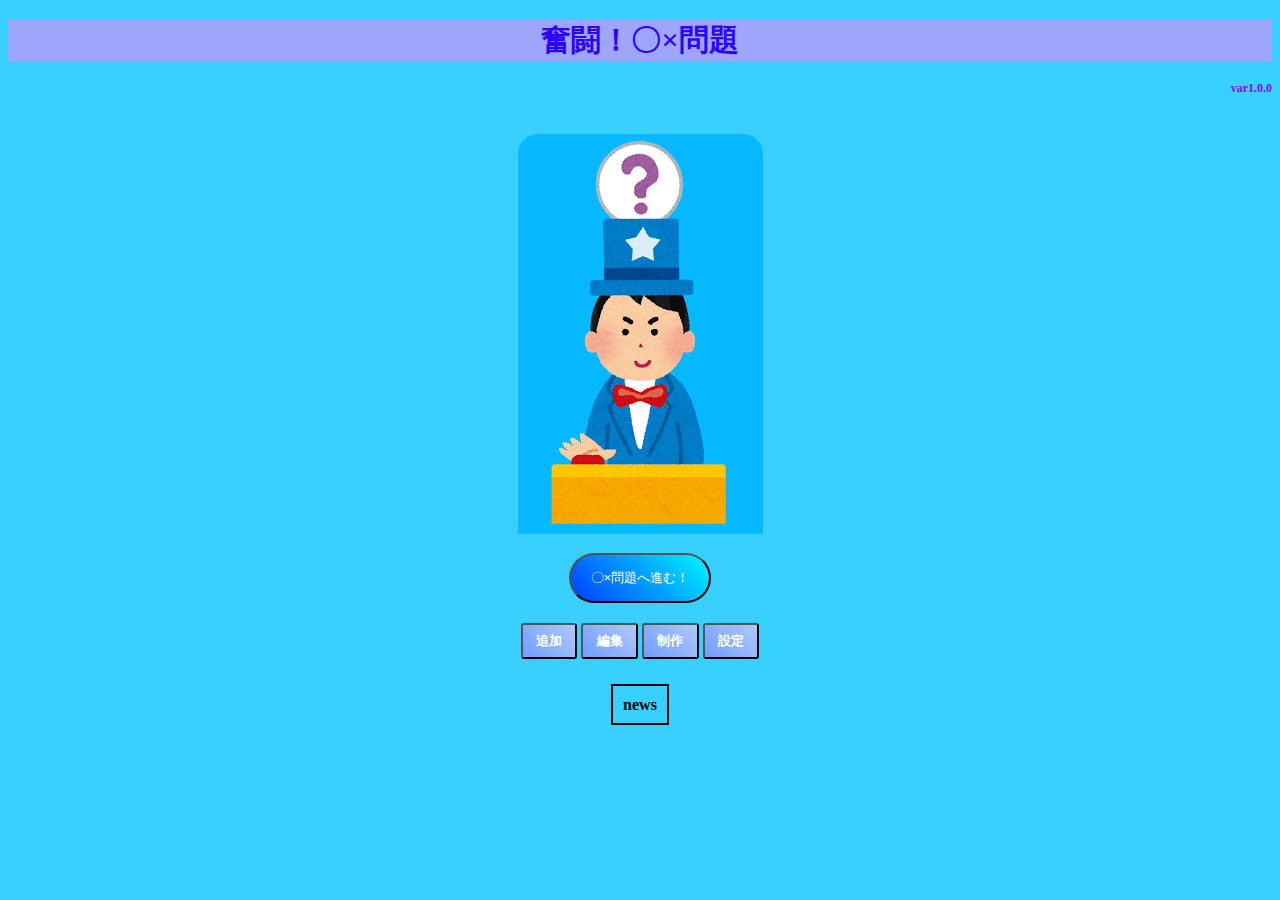
<file: www/index.html>
<!DOCTYPE HTML>
<html>
<head>
    <meta charset="utf-8">
    <meta name="viewport" content="width=device-width, initial-scale=1, maximum-scale=1, user-scalable=no">
    <meta http-equiv="Content-Security-Policy" content="default-src * data: gap: content: https://ssl.gstatic.com; style-src * 'unsafe-inline'; script-src * 'unsafe-inline' 'unsafe-eval'">
    <script src="components/loader.js"></script>
    <link rel="stylesheet" href="components/loader.css">
    <link rel="stylesheet" href="css/style.css">
    <script>
    </script>
</head>
<body>
    <section>
       <h1 id="title">奮闘！〇×問題</h1>
      <h5>var1.0.0</h5>
       <br>
       <img class ="gazou" src ="quize.png">
        <div class="mainmenu">
            <button class="square_btn" onclick="location.href='play.html'">〇×問題へ進む！</button>
            <br>
            <button class="square_btn2" onclick="location.href='tuika.html'">追加</button>
            <button class="square_btn2" onclick="location.href='hensyo.html'">編集</button>
            <button class="square_btn2" onclick="location.href='seisaku.html'">制作</button>
            <button class="square_btn2" onclick="location.href='load.html'">設定</button>
            <br>
            <div class="hidden_box">
            <label for="label1">news</label>
            <input type="checkbox" id="label1"/>
            <div class="hidden_show">
            <h3>アップデート情報</h3>
            <h4>奮闘！○×クイズ！遂にリリース！！</h4>
            <h4>次回アップデート時、一問削除機能追加予定！</h4>
            <h4>今後のアップデートで一覧表示をメニューに実装予定!</h4>
            <h4>魅力値増減のバリエーション増加予定！！</h4>
            
            
            </div>
            </div>
        </div>
        </section>
    </div><!-- /.main-wrapper -->
    <script>
    </script>        
</body>
</html>
</file>
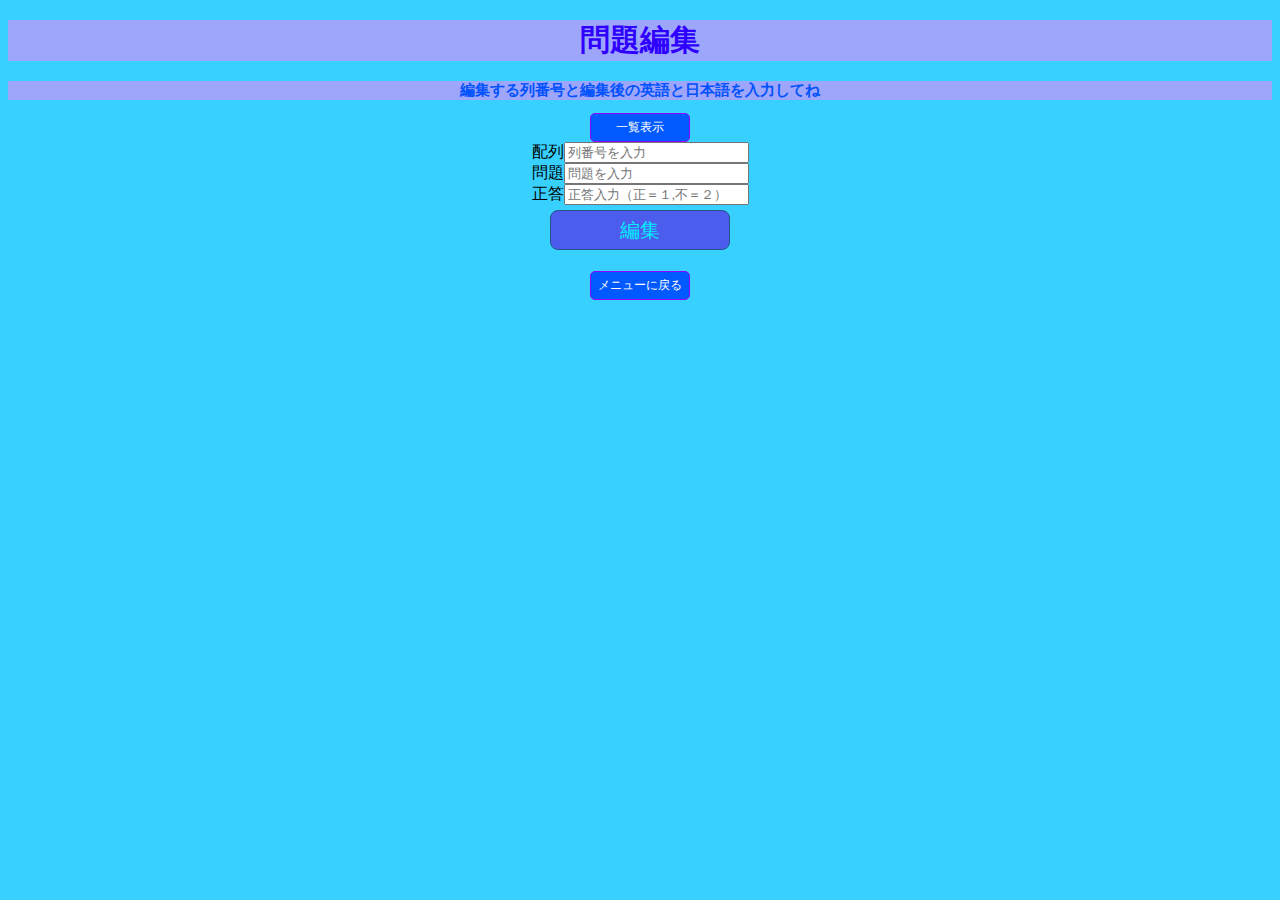
<file: www/hensyo.html>
<!DOCTYPE HTML>
<html>
<head>
    <meta charset="utf-8">
    <meta name="viewport" content="width=device-width, initial-scale=1, maximum-scale=1, user-scalable=no">
    <meta http-equiv="Content-Security-Policy" content="default-src * data: gap: content: https://ssl.gstatic.com; style-src * 'unsafe-inline'; script-src * 'unsafe-inline' 'unsafe-eval'">
    <script src="components/loader.js"></script>
    <link rel="stylesheet" href="components/loader.css">
    <link rel="stylesheet" href="css/style.css">
    <script>
        var wordList = [];
        var storage = localStorage;
        var keyword = "word01";

        //一覧表示
        function ichiran(){

        //ローカルストレージからデータを取得する
        var strData = storage.getItem(keyword);
        wordList = JSON.parse(strData);

            var wordList2 = '';
            if(wordList === null){
                document.getElementById("resultMessage1").innerHTML = "問題が登録されていません";
            }else{
            for (var i=0; i<wordList.length;i++){
                wordList2 += "<li>["+ i + "]"+ wordList[i].mondai + ":" + wordList[i].ans+"</il>"; 
            }
            document.getElementById("resultMessage1").innerHTML = "一覧を表示します";
            document.getElementById("resultMessage123").innerHTML = "正解＝１　不正解＝２";                  
            document.getElementById("resultMessage2").innerHTML = wordList2;
            }

        }
    

        function sakuzyo(){

        hash4 = {};    
        //データ登録
        var ban = document.getElementById("ban").value;
        var mondai = document.getElementById("mondai").value;
        var ans = document.getElementById("ans").value;

         //記入漏れがないかのチェック
        var flag = 0;
        // 設定開始（必須にする項目を設定してください）
        if(!ban){
            flag = 1;
        }else if(!mondai){ //「日本語」の入力をチェック
            flag = 1;
        }else if(!ans){ // 「英語」の入力をチェック}
            flag = 1;
        }
        // 設定終了
        if(flag == 1){
            window.alert('必須項目に未入力がありました'); // 入力漏れがあれば警告ダイアログを表示
            return false; // 送信を中止
        }
        else if(flag == 0){
            window.alert("編集を開始します"); 
  

        //ローカルストレージからデータを取得する
        alert("ストレージからデータを読み込みます");
        var strData = storage.getItem(keyword);
         wordList = JSON.parse(strData);
           
       //データ登録// 配列のkeyに対し値を設定する
        hashDataMondai = mondai;
        hashDataAns = ans;
                        
        //配列にデータを編集する
        for(var i = 0; i<wordList.length;i++){
            if(wordList[i] == wordList[ban]){
                wordList[i] = {mondai:hashDataMondai,ans:hashDataAns}
                /*wordList[i].japanese = hashDataJp2;
                wordList[i].english = hashDataEng2;*/
            }else{
            }
        }
         
                
            
        //ローカルストレージに保存する
        storage.setItem(keyword, JSON.stringify(wordList));         

            //データの保存後の一覧表示
            alert("データの件数は" + wordList.length +"件です");
            for (var i=0; i < wordList.length; i++){
                alert(wordList[i].mondai + "/" + wordList[i].ans);
                
            }
            return true; // 送信を実行
        }
    }
    </script>
    </head>
    <body >
            <h1 id="title">問題編集</h1>
        <div id="tuikamenu">
            <h2>編集する列番号と編集後の英語と日本語を入力してね</h2>
            <button class ="menu2" onclick="ichiran()">一覧表示</button><br>
            配列<input type="text" id="ban" placeholder="列番号を入力"><br>
            問題<input type="text" id="mondai" placeholder="問題を入力"><br>
            正答<input type="text" id="ans" placeholder="正答入力（正＝１,不＝２）"><br>
            <button class="button" onclick="sakuzyo();">編集</button>
        </div>
        <p id ="resultMessage1"></p>
        <p id ="resultMessage123"></p>
        <p class = "ran" id ="resultMessage2"></p>
 
        <button class="menu2" onclick="location.href='index.html'">メニューに戻る</button>
        
        </body>
        </html>
</file>
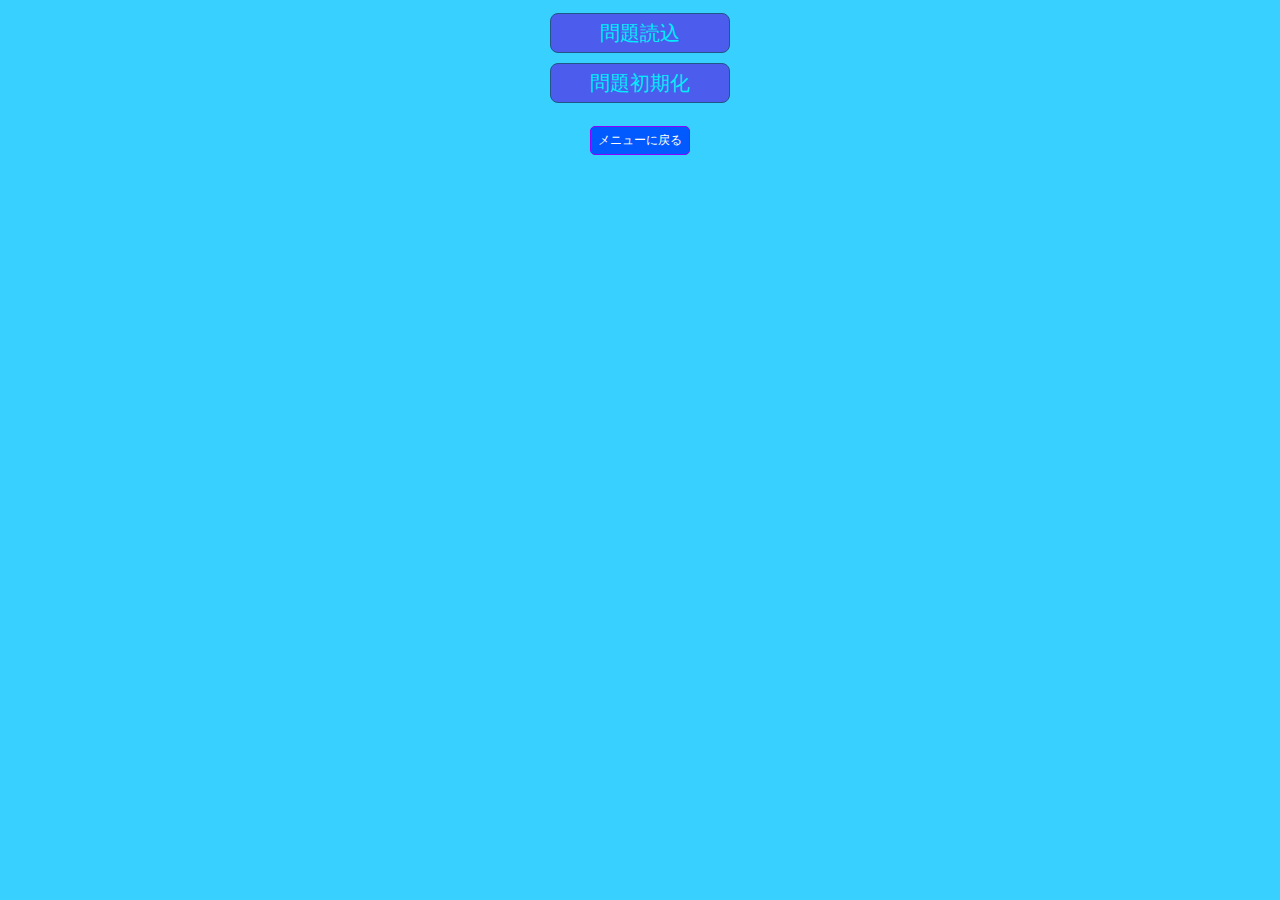
<file: www/load.html>
<!DOCTYPE HTML>
<html>
<head>
    <meta charset="utf-8">
    <meta name="viewport" content="width=device-width, initial-scale=1, maximum-scale=1, user-scalable=no">
    <meta http-equiv="Content-Security-Policy" content="default-src * data: gap: content: https://ssl.gstatic.com; style-src * 'unsafe-inline'; script-src * 'unsafe-inline' 'unsafe-eval'">
    <script src="components/loader.js"></script>
    <link rel="stylesheet" href="components/loader.css">
    <link rel="stylesheet" href="css/style.css">
    <script>

        var storage = localStorage; //ローカルストレージの設定
        var keyword = "word01";     //ローカルストレージのキー

        //初期データ
        var syokiData = [
            { mondai :"プライバシーマーク制度で評価されるマネジメントシステムの管理の対象は個人情報である",ans :"1"},
            {mondai :"業務分析を行うときに，DFDを用いて検討するのに適しているものは業務の流れの改善点である",ans :"1"},
            {mondai :"2バイトで1文字を表すときの最大文字数は65365である。",ans :"2"},
            {mondai :"インターネットを利用した新たなビジネスモデルを保護する法律は特許法である。。",ans :"2"},
            {mondai :"PKIにおいて，電子証明書が正当性を証明しているものは共通鍵である。。",ans :"2"},
        ]
        //単語リスト
        var　wordList = [];

        //データの読み込み
        function loadData(){
            alert("データを読み込みます");
            var strData = storage.getItem(keyword);

            if (strData === null){
                alert("データがありません。初期データをロードします");
                wordList = syokiData;
                strData = JSON.stringify(wordList);
                storage.setItem(keyword,strData);
            }else{

                alert("データを読み込みます");
                strData = storage.getItem(keyword);
                wordList = JSON.parse(strData);
            }

            alert("データの件数は" + wordList.length + "件です");

            document.getElementById("resultMessage1").innerHTML = "問題読込完了"
            document.getElementById("resultMessage2").innerHTML = "問題数は" + wordList.length + "件です";
        }
        function resetData(){
            storage.removeItem(keyword);
            alert("ローカルストレージの内容を削除しました");
            document.getElementById("resultMessage1").innerHTML =" ";
            document.getElementById("resultMessage2").innerHTML =" ";
        }




    </script>
</head>
<body>
    <section>
        <div class ="mainmenu">
            <button class="button" onclick="loadData()">問題読込</button><br>
            <button class="button" onclick="resetData()">問題初期化</button><br>
            <br>
            <button class="menu2" onclick="location.href='index.html'">メニューに戻る</button>
            
        </section>
        <p id ="resultMessage1"></p>
        <p id ="resultMessage2"></p>
    <script>
    </script>        
</body>
</html>
</file>
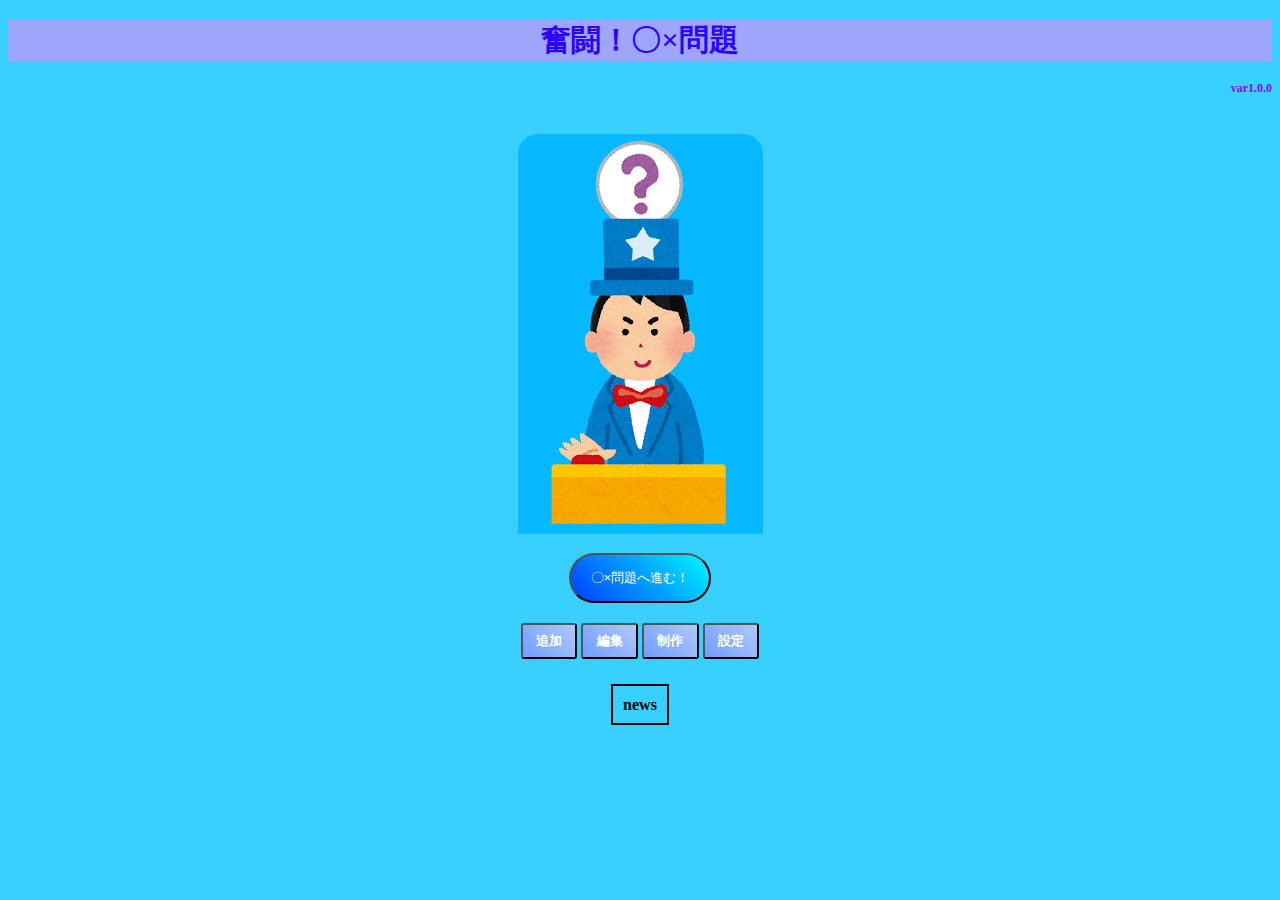
<file: www/play.html>
<!DOCTYPE HTML>
<html>
<head>
    <meta charset="utf-8">
    <meta name="viewport" content="width=device-width, initial-scale=1, maximum-scale=1, user-scalable=no">
    <meta http-equiv="Content-Security-Policy" content="default-src * data: gap: content: https://ssl.gstatic.com; style-src * 'unsafe-inline'; script-src * 'unsafe-inline' 'unsafe-eval'">
    <script src="components/loader.js"></script>
    <link rel="stylesheet" href="components/loader.css">
    <link rel="stylesheet" href="css/style.css">
    <script>
    	// 問題番号
    	var no = 0;
    	// 正解数
    	var score = 0;
    	// 単語リスト
    	var wordList = [];
	  	var storage = localStorage;
	  	var keyword = "word01";
  
      //HP管理
      var beu = 100;

       function initData(){
            var strData = storage.getItem(keyword);
            if(strData === null){
            alert("問題がありません！問題読込して再実行してください");
                location.href="index.html";
            }else{
                wordList = JSON.parse(strData);
                alert("多部くんを一流俳優に導け！(全部で" + wordList.length +"問です)");


            //問題をランダムにする
            var num = wordList.length;

            while (num) {
              var i = Math.floor(Math.random() * num);
              var strn = wordList[--num];
              wordList[num] = wordList[i];
              wordList[i] = strn;
          }
		    	showQuestion();
	    	}
    	}

    	// 問題を表示する
      function showQuestion() {
    	  if(no<wordList.length){
        document.getElementById("question").innerHTML = wordList[no].mondai;
        document.getElementById("beuMe").innerHTML = "魅力="+beu;

        }else{
        //全問終了時、正解発表
        document.getElementById("question").innerHTML = score + "/" + wordList.length;
        document.getElementById("beutful").innerHTML = "あなたの魅力は"+beu+"です";
        document.getElementById("answerForm").style.display = "none";
        document.getElementById("gazou").style.display = "none";
        document.getElementById("beuMe").style.display = "none";
          if(beu >= 100+(wordList.length*50)){
            document.getElementById("resultMessage").innerHTML = "おめでとう！スターになりました";
            document.getElementById("resultImage").src = "suta.png";
          }else if(beu >= ((wordList.length*50)+100) * 0.7){
          document.getElementById("resultMessage").innerHTML = "惜しい！あなたの才能はあと少しで開花します！"
          document.getElementById("resultImage").src = "imetore.png";
          }else if(beu >= ((wordList.length*50)+100) * 0.5){
          document.getElementById("resultMessage").innerHTML = "バックダンサー多部くん。"
          document.getElementById("resultImage").src = "bokan.png";
          }else{
          document.getElementById("resultMessage").innerHTML = "まだまだ努力が必要です";
          document.getElementById("resultImage").src = "otido.png";            
          }
        }
      }

    	
    	// 入力された回答の正誤判定を行う
        var answer = 0;
        function tada(){
            answer = 1;
            document.getElementById("resMessage").innerHTML = "あなたの回答は〇です";
        }
        function batu(){
            answer = 2;
            document.getElementById("resMessage").innerHTML = "あなたの回答は✖です";
            
        }
        //正誤発表
      function judge() {
         //ダメージ、回復抽選
         var rand = Math.floor(Math.random()*5);
         //被ダメージ量
         if(answer == wordList[no].ans){
         if(rand == 0){
            document.getElementById("resultMessage").innerHTML ="正解です（何かのコツをつかんだ）";
            document.getElementById("resImage").src = "hero.png";
            score++;
            beu = beu + 100;
            }else if(rand == 1){
            document.getElementById("resultMessage").innerHTML ="正解です（憧れの場所へ！）";
            document.getElementById("resImage").src = "platinum.png";
            score++;
            beu = beu + 75;   
            }else{
               document.getElementById("resultMessage").innerHTML ="正解です";
               document.getElementById("resImage").src = "kumasan2.png";
               score++;
               beu = beu + 50;   
            }
            answer = 0;
         }else{
            if(rand == 0){
            document.getElementById("resultMessage").innerHTML ="不正解です(痛恨の一撃）";
            document.getElementById("resImage").src = "damee.png";
            beu = beu - 75
           }else if(rand == 1){
            document.getElementById("resultMessage").innerHTML ="不正解です（筋力UPでダメージダウン！）";
            document.getElementById("resImage").src = "sokutei.png";
            beu = beu - 30
           }else{
            document.getElementById("resultMessage").innerHTML ="不正解です";
            document.getElementById("resImage").src = "kumasan.png";
            beu = beu - 50 
           }
         }
         if(beu < 1){
            document.getElementById("resultMessage").innerHTML ="魅力が０になってしまった";
            document.getElementById("resImage").src = "toboke.png";
            document.getElementById("answerForm").style.display = "none";
            document.getElementById("question").style.display = "none";
            document.getElementById("beuMe").style.display = "none";
         }
         no++;
         answer = 0;
        
        showQuestion();
        document.getElementById("resMessage").innerHTML = "";
    	}
    </script>
</head>
   <body onload="initData()">
	<h1 id="title">Question</h1>
	<div id="question"></div>
   <div id="beuMe"></div>
   <div id="beutful"></div>
   <div id="answerForm">
        <button class="btn" id="answer" onclick="tada()">〇</button>
        <button class="btn" id="answer" onclick="batu()">✖</button>
        <br>
        <button class="ansButton" onclick="judge()">回答を送信</button>
   </div>
   <div id ="resButton">
   <button class="menu2" onclick="location.href='index.html'">メニューに戻る</button>
   </div>
   <p id="resultMessage"></p>
   <img id="resultImage" src="">
   <div id ="gazou">
   <p id="miryoku"></p>
   <p id="resMessage"></p>
   <img id="resImage" src="">
   </div>
</body>
</html>
</file>
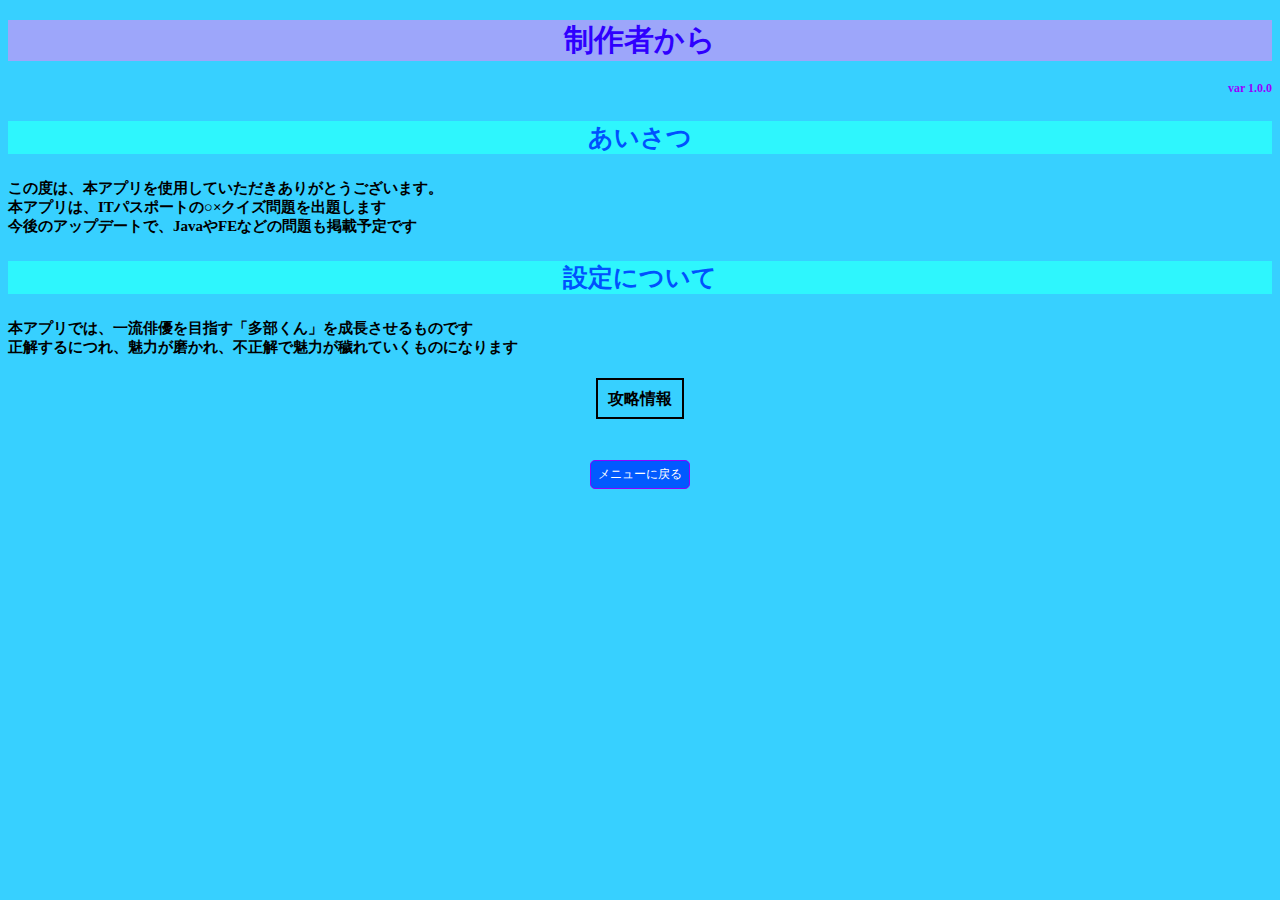
<file: www/seisaku.html>
<!DOCTYPE HTML>
<html>
<head>
    <meta charset="utf-8">
    <meta name="viewport" content="width=device-width, initial-scale=1, maximum-scale=1, user-scalable=no">
    <meta http-equiv="Content-Security-Policy" content="default-src * data: gap: content: https://ssl.gstatic.com; style-src * 'unsafe-inline'; script-src * 'unsafe-inline' 'unsafe-eval'">
    <script src="components/loader.js"></script>
    <link rel="stylesheet" href="components/loader.css">
    <link rel="stylesheet" href="css/style.css">
   <script>
   </script>
</head>
<body>
   <h1>制作者から</h1>
   <h5>var 1.0.0</h5>
   
   </div>
   </div>
   <h3>あいさつ</h3>
   <h4>この度は、本アプリを使用していただきありがとうございます。
   <br>本アプリは、ITパスポートの○×クイズ問題を出題します
   <br>今後のアップデートで、JavaやFEなどの問題も掲載予定です</h4>
   <h3>設定について</h3>
   <h4>本アプリでは、一流俳優を目指す「多部くん」を成長させるものです
   <br>正解するにつれ、魅力が磨かれ、不正解で魅力が穢れていくものになります</h4>
   <div class="hidden_box">
   <label for="label1">攻略情報</label>
   <input type="checkbox" id="label1"/>
   <div class="hidden_show">
   <h3>攻略情報</h3>
   <h4>正解時の魅力UP値<br>（20％＝100,20％＝75,60％＝50）
   <br>不正解時の魅力DOWN値<br>（20％＝75,60％＝50,20％＝30）う
   <br>
   <br>Happy End(問題数*50+100)
   <br>初期問題だと350
   <br>End1(問題数*50+100)*0.7
   <br>初期問題だと245
   <br>End2(問題数*50+100)*0.5
   <br>初期問題だと175
   <br>Bat End(それ以下)</h4>
   
   </div>
   </div>

   <br>
    <button class="menu2" onclick="location.href='index.html'">メニューに戻る</button>
</body>
</html>
</file>
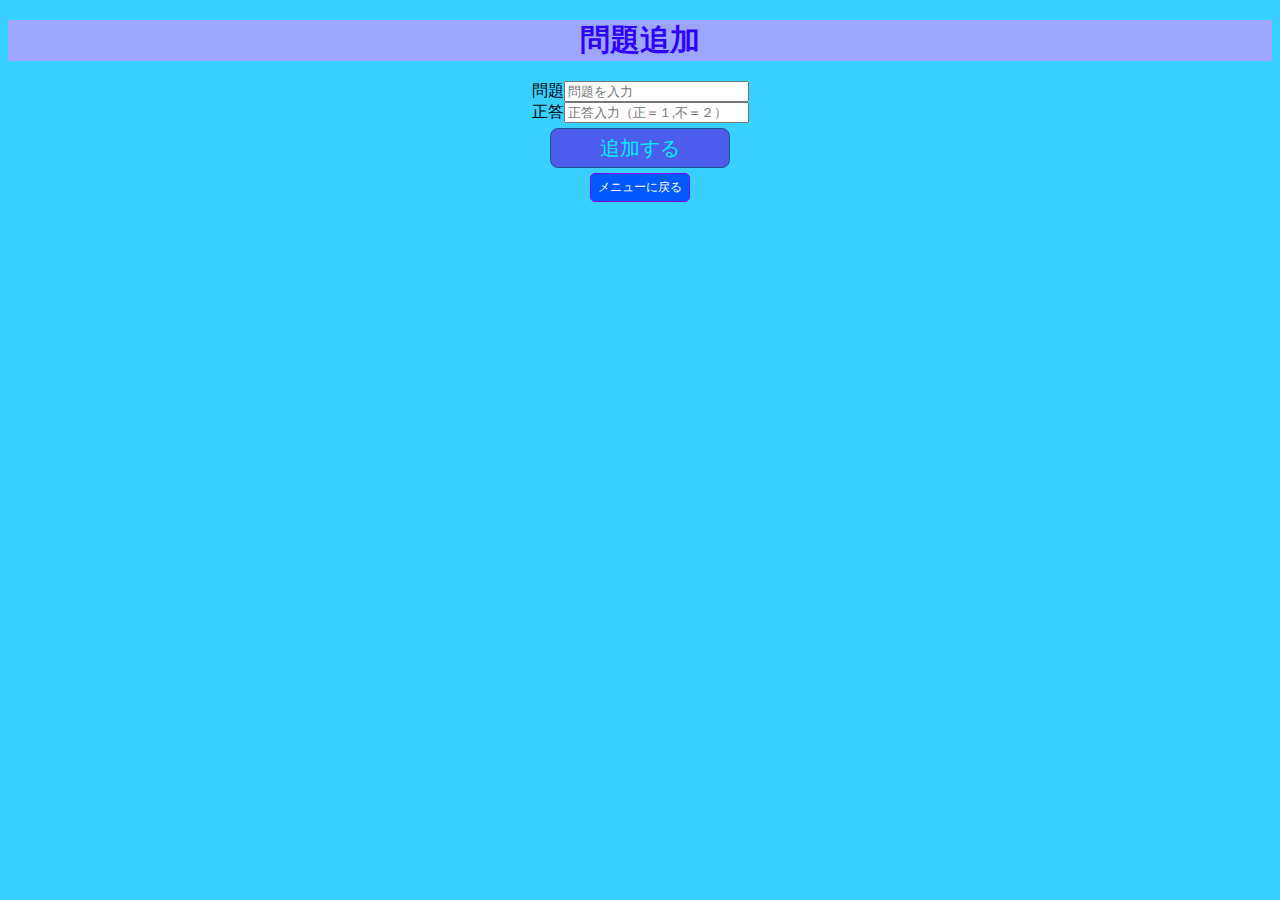
<file: www/tuika.html>
<!DOCTYPE HTML>
<html>
<head>
    <meta charset="utf-8">
    <meta name="viewport" content="width=device-width, height=device-height, initial-scale=1, maximum-scale=1, user-scalable=no">
    <meta http-equiv="Content-Security-Policy" content="default-src * data: gap: https://ssl.gstatic.com; style-src * 'unsafe-inline'; script-src * 'unsafe-inline' 'unsafe-eval'">
    <link rel="stylesheet" href="components/loader.css">
    <script src="components/loader.js"></script>
    <link rel="stylesheet" href="components/loader.css">
    <link rel="stylesheet" href="css/style.css">
    <script>
    var wordList = [];
    var storage = localStorage;
    var keyword = "word01";

    function tuika(){
        //データ登録
        var mondai = document.getElementById("mondai").value;
        var ans = document.getElementById("ans").value;
        // 連想配列の初期化
        var hash2 = {};

         //記入漏れがないかのチェック
         var flag = 0;
            // 設定開始（必須にする項目を設定してください）
            if(!mondai){ //「問題」の入力をチェック
                flag = 1;
            }else if(!ans){ // 「回答」の入力をチェック}
                flag = 1;
            }
            // 設定終了
            if(flag == 1){
                window.alert('必須項目に未入力がありました'); // 入力漏れがあれば警告ダイアログを表示
                return false; // 送信を中止
            }
            else if(flag == 0){
                window.alert(mondai+"/"+ans+"を登録します"); 

            //ローカルストレージからデータを取得する
            var strData = storage.getItem(keyword);
            wordList = JSON.parse(strData);
           
            //データ登録// 配列のkeyに対し値を設定する
            hash2.mondai = mondai;
            hash2.ans = ans;
                        
            //配列にデータを追加する
            wordList.push(hash2);
                        
            //ローカルストレージに保存する
            storage.setItem(keyword, JSON.stringify(wordList));         
            return true; // 送信を実行
        }
    }
    </script>
</head>
<body>
    <h1 id="title">問題追加</h1>
    <div id ="追加メニュー">
        問題<input type="text" id="mondai" placeholder="問題を入力"><br>
        正答<input type="text" id="ans" placeholder="正答入力（正＝１,不＝２）"><br>
        <button onclick="tuika()" class="button">追加する</button>
        <br>
        <button class="menu2" onclick="location.href='index.html'">メニューに戻る</button>
    </div>
    <p id="resultMessage1"></p>
    <p id="resultMessage2"></p>
</body>
</html>
</file>
<file: www/components/loader.css>
/**
 * This is an auto-generated code by Monaca JS/CSS Components.
 * Please do not edit by hand.
 */

/*** <GENERATED> ***/
</file>
<file: www/css/style.css>
body {
    text-align: center;
    background-color: #37d0ff
}

h1 {
   font-size: 30px;
    color: #2f00ff;
    background-color: rgb(157, 166, 250);
    background-size: 80px;
}
h2 {
    color: rgb(0, 81, 255);
    background-color: rgb(157, 166, 250);
    font-size: 15px;
}
h3{
   font-size: 25px;
   color: rgb(0, 81, 255);
   background-color: rgb(46, 246, 253);
}
h4{
   text-align: left;
   font-size: 15px;
}
h5{
   text-align: right;
   color: rgb(153, 0, 255);
   font-size: 12px;
}

.button{
    width: 180px;
    height: 40px;
    color: #00eeff;
    background-color: rgb(76, 92, 236);
    font-size: 20px;
    border: 1px solid #225588;
    border-radius: 8px;
    padding: 6px 0;
    margin: 5px;
}
.square_btn{
    display: inline-block;
    margin-top: 15px;
    margin-bottom: 20px; 
    padding: 7px 20px;
    height: 50px;
	border-radius: 25px;
    text-decoration: none;
    color: #FFF;
    background-image: -webkit-linear-gradient(45deg, rgb(0, 60, 255) 0%, #00f7ff 100%);
    background-image: linear-gradient(45deg, rgb(0, 60, 255) 0%, #00f7ff 100%);
    transition: .4s;
}

.square_btn:hover {
    background-image: -webkit-linear-gradient(45deg, rgb(0, 60, 255) 0%, #00f7ff 100%);
    background-image: linear-gradient(45deg, rgb(0, 60, 255) 0%, #00f7ff 100%);
}
.square_btn2{
    margin-bottom: 5px;
    display: inline-block;
    padding: 0.5em 1em;
    text-decoration: none;
    border-radius: 3px;
    font-weight: bold;
    color: #FFF;
    background-image: -webkit-linear-gradient(45deg, #709dff 0%, #b0c9ff 100%);
    background-image: linear-gradient(45deg, #709dff 0%, #b0c9ff 100%);
    transition: .4s;
}

.square_btn:hover{
    background-image: -webkit-linear-gradient(45deg, #709dff 50%, #b0c9ff 100%);
    background-image: linear-gradient(45deg, #709dff 50%, #b0c9ff 100%);
}
.menu2{
    width: 100px;
    /*height: 25px;*/
    color: #ffffff;
    background-color: rgb(1, 90, 255);
    font-size: 12px;
    border: 1px solid #8d03ff;
    border-radius: 5px;
    padding: 5px 0; 
    padding-top: 5px 0;
}
/*index*/
.gazou{
   border-top-left-radius: 20px;  /* 左上だけの角丸半径 */
   border-top-right-radius: 20px; /* 右上だけの角丸半径 */
   max-width: 50%;
   background-color: #05b8ff;
   margin: auto;
 }
 #resImage{
   max-width: 50%;
   margin: 0 auto;
}
 /*play*/
 #resultImage{
   border-top-left-radius: 20px;  /* 左上だけの角丸半径 */
   border-top-right-radius: 20px; /* 右上だけの角丸半径 */
   max-width: 90%;
   background-color: #eee8aa;
   margin: auto;
 }
 .ansButton{
   margin-left: 15px;
   margin-right: 15px;
   margin-top: 8px;
   margin-bottom: 8px;
   position: relative;
   display: inline-block;
   padding: 0.25em 0.5em;
   text-decoration: none;
   background: #00BCD4;/*背景色*/
   color: rgb(32, 0, 212);/*=背景色*/
   box-shadow: inset 0 2px 0 rgba(255,255,255,0.2);
   border-bottom: solid 2px #118e9e;
   border-radius: 4px;
   font-weight: bold;
   text-shadow: -1px -1px rgba(255, 255, 255, 0.44), 1px 1px rgba(0, 0, 0, 0.38);
    }
    
    .ansButton:active {/*押したとき*/
   border-bottom: solid 2px #00BCD4;
   box-shadow: none;
   text-shadow: -1px -1px rgba(255, 255, 255, 0.3), 1px 1px rgba(0, 0, 0, 0.3);
    }

   .btn{
   display: inline-block;
   text-decoration: none;
   background: #87befd;
   color: #FFF;
   width: 80px;
   height: 80px;
   line-height: 80px;
   border-radius: 50%;
   text-align: center;
   font-size: 30px;
   vertical-align: middle;
   overflow: hidden;
   box-shadow: 0px 0px 0px 5px #87befd;
   border: dashed 1px #FFF;
   transition: .4s;
   margin-left: 3px;
   margin-right: 3px;
}
   .btn:hover{
   background: #668ad8;
   box-shadow: 0px 0px 0px 5px #668ad8;
}
.hidden_box {
    margin: 2em 0;/*前後の余白*/
    padding: 0;
}

/*ボタン装飾*/
.hidden_box label {
    padding: 10px;
    height: 10px;
    font-weight: bold;
    border: solid 2px black;
    cursor :pointer;
}

/*ボタンホバー時*/
.hidden_box label:hover {
    background: #efefef;
}

/*チェックは見えなくする*/
.hidden_box input {
    display: none;
}

/*中身を非表示にしておく*/
.hidden_box .hidden_show {
    height: 0;
    padding: 0;
    overflow: hidden;
    opacity: 0;
    transition: 0.8s;
}

/*クリックで中身表示*/
.hidden_box input:checked ~ .hidden_show {
    margin-top: 5px;
    padding: 10px 0;
    height: auto;
    opacity: 1;
}
.hidden_box {
    margin: 2em 0;/*前後の余白*/
    padding: 0;
}
</file>
